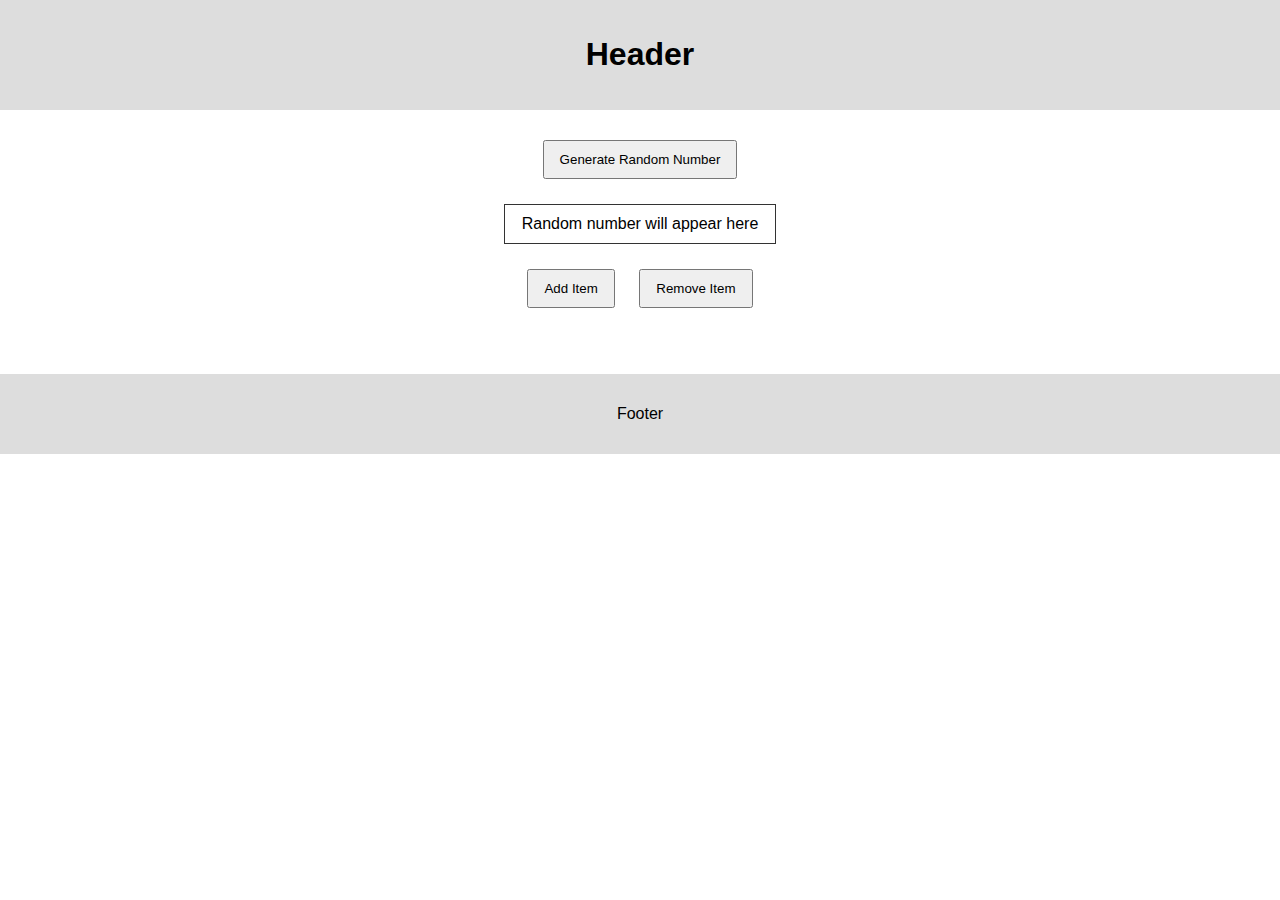
<file: C2 Q1/index.html>
<!DOCTYPE html>
<html lang="en">
<head>
    <meta charset="UTF-8">
    <title>Dynamically Generated Content</title>
    <link rel="stylesheet" href="styles.css">
</head>
<body>

    <header>
        <h1>Header</h1>
    </header>

    <main>
        <button id="generateBtn">Generate Random Number</button>
        <div id="randomNumberDisplay">Random number will appear here</div>

        <div class="item-buttons">
            <button id="addItemBtn">Add Item</button>
            <button id="removeItemBtn">Remove Item</button>
        </div>

        <ul id="itemList">
        </ul>
    </main>

    <footer>
        <p>Footer</p>
    </footer>

    <script src="script.js"></script>
</body>
</html>
</file>
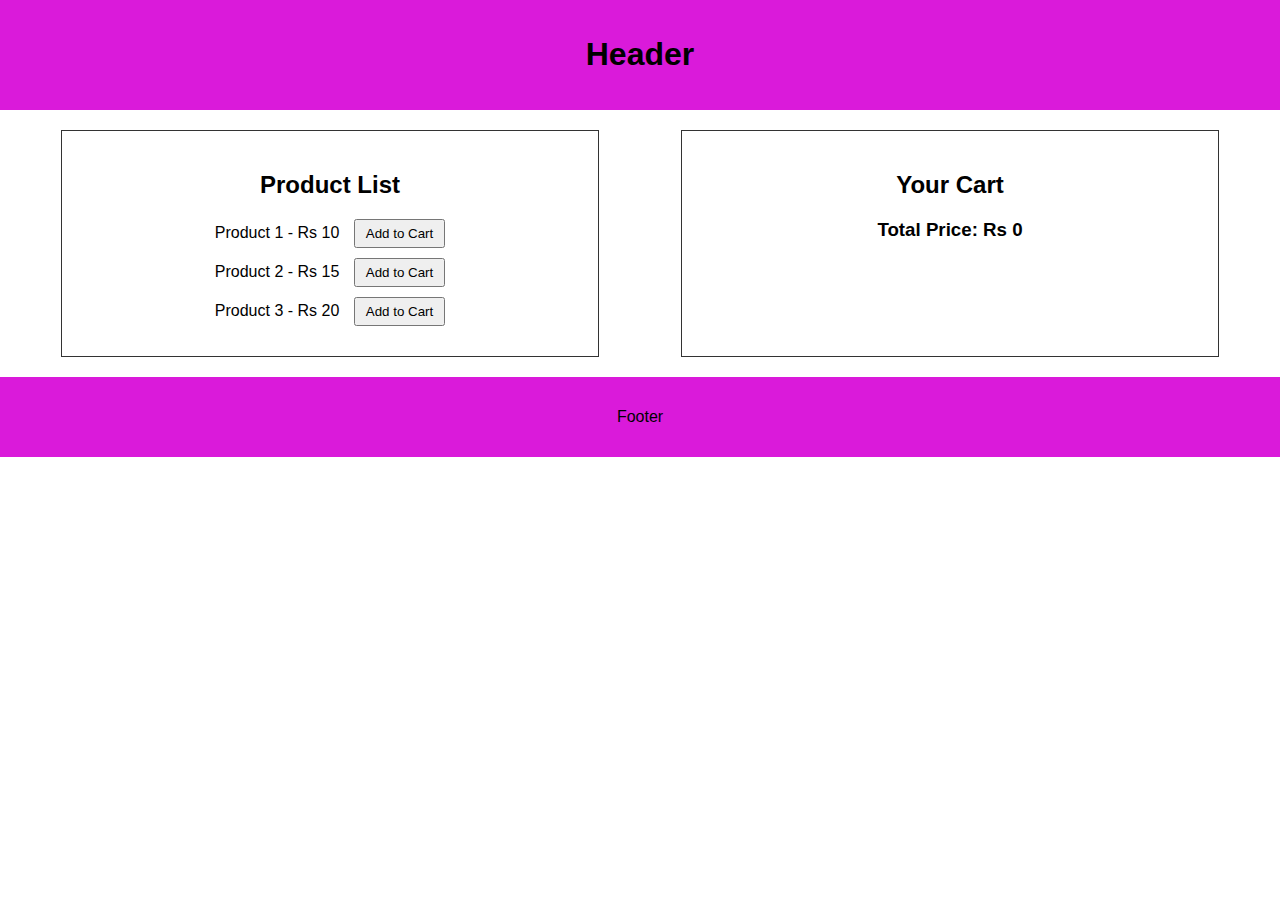
<file: C2 Q2/index.html>
<!DOCTYPE html>
<html lang="en">
<head>
    <meta charset="UTF-8">
    <title>Interactive Shopping Cart</title>
    <link rel="stylesheet" href="styles.css">
</head>
<body>

<header>
    <h1>Header</h1>
</header>

<main class="container">

    <!-- Product List -->
    <section class="products">
        <h2>Product List</h2>

        <div class="product">
            <span>Product 1 - Rs 10</span>
            <button onclick="addToCart(1)">Add to Cart</button>
        </div>

        <div class="product">
            <span>Product 2 - Rs 15</span>
            <button onclick="addToCart(2)">Add to Cart</button>
        </div>

        <div class="product">
            <span>Product 3 - Rs 20</span>
            <button onclick="addToCart(3)">Add to Cart</button>
        </div>
    </section>

    <!-- Cart Section -->
    <section class="cart">
        <h2>Your Cart</h2>
        <ul id="cartItems"></ul>
        <h3 id="totalPrice">Total Price: Rs 0</h3>
    </section>

</main>

<footer>
    <p>Footer</p>
</footer>

<script src="script.js"></script>
</body>
</html>
</file>
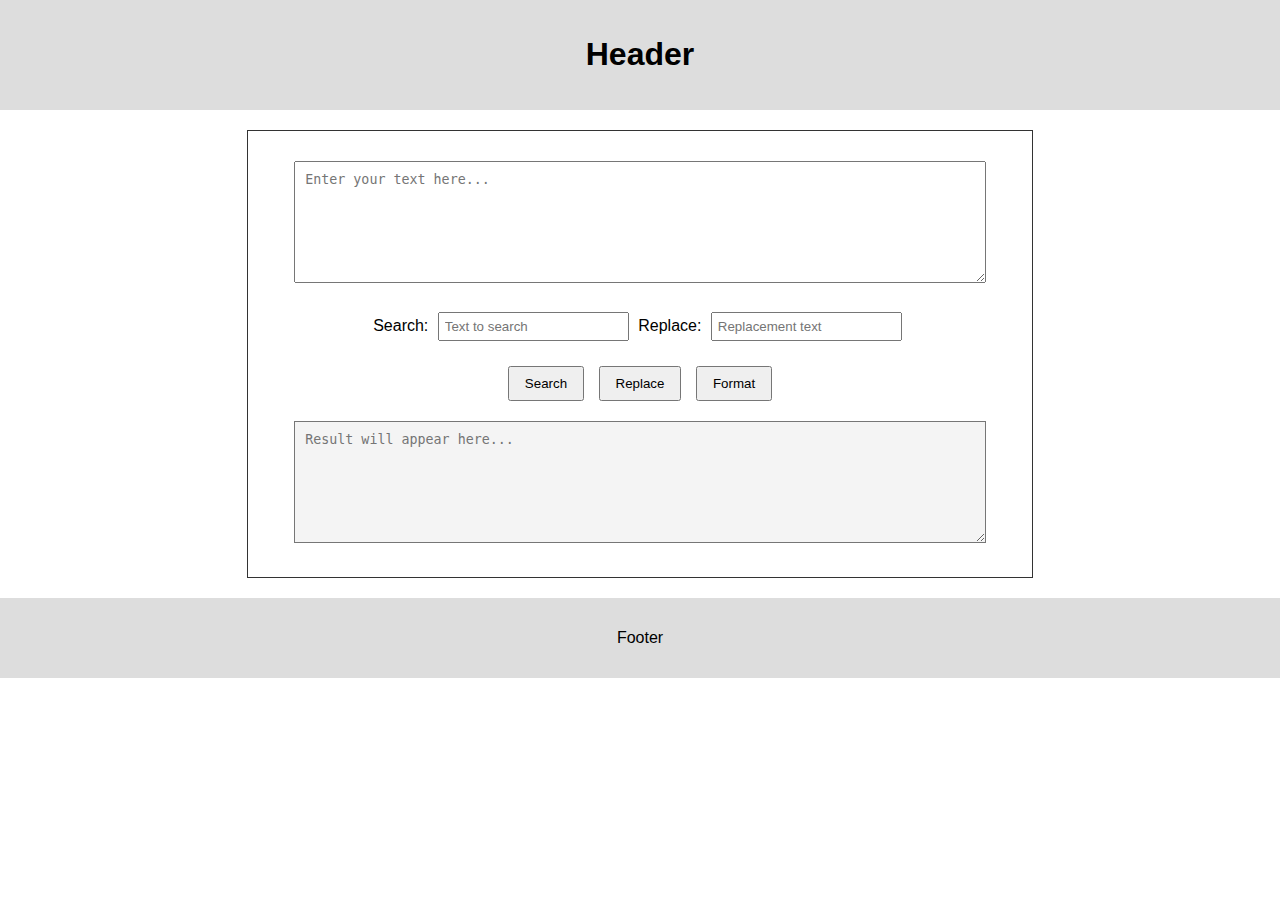
<file: C2 Q3/index.html>
<!DOCTYPE html>
<html lang="en">
<head>
    <meta charset="UTF-8">
    <title>Regex Text Manipulation</title>
    <link rel="stylesheet" href="styles.css">
</head>
<body>

<header>
    <h1>Header</h1>
</header>

<main>
    <div class="container">

        <!-- User Input -->
        <textarea id="inputText" placeholder="Enter your text here..."></textarea>

        <div class="controls">
            <label>
                Search:
                <input type="text" id="searchText" placeholder="Text to search">
            </label>

            <label>
                Replace:
                <input type="text" id="replaceText" placeholder="Replacement text">
            </label>
        </div>

        <div class="buttons">
            <button onclick="searchText()">Search</button>
            <button onclick="replaceText()">Replace</button>
            <button onclick="formatText()">Format</button>
        </div>

        <!-- Result -->
        <div class="result">
            <textarea id="resultText" placeholder="Result will appear here..." readonly></textarea>
        </div>

    </div>
</main>

<footer>
    <p>Footer</p>
</footer>

<script src="script.js"></script>
</body>
</html>
</file>
<file: C2 Q1/styles.css>
body {
    font-family: Arial, sans-serif;
    text-align: center;
    margin: 0;
    padding: 0;
}

header, footer {
    background-color: #ddd;
    padding: 15px;
}

main {
    padding: 20px;
}

button {
    padding: 10px 15px;
    margin: 10px;
    cursor: pointer;
}

#randomNumberDisplay {
    margin: 15px auto;
    padding: 10px;
    width: 250px;
    border: 1px solid #333;
}

ul {
    list-style-type: disc;
    padding-left: 40px;
    text-align: left;
    display: inline-block;
}
</file>
<file: C2 Q2/styles.css>
body {
    font-family: Arial, sans-serif;
    margin: 0;
    padding: 0;
    text-align: center;
}

header, footer {
    background-color: #da1ada;
    padding: 15px;
}

.container {
    display: flex;
    justify-content: space-around;
    padding: 20px;
}

.products, .cart {
    border: 1px solid #333;
    padding: 20px;
    width: 40%;
}

.product {
    margin: 10px 0;
}

button {
    padding: 5px 10px;
    margin-left: 10px;
    cursor: pointer;
}

ul {
    list-style-type: none;
    padding: 0;
}

li {
    margin: 10px 0;
}
</file>
<file: C2 Q3/styles.css>
body {
    font-family: Arial, sans-serif;
    margin: 0;
    padding: 0;
    text-align: center;
}

header, footer {
    background-color: #ddd;
    padding: 15px;
}

main {
    padding: 20px;
}

.container {
    border: 1px solid #333;
    padding: 20px;
    width: 60%;
    margin: auto;
}

textarea {
    width: 90%;
    height: 100px;
    margin: 10px 0;
    padding: 10px;
}

.controls {
    margin: 10px 0;
}

.controls input {
    margin: 5px;
    padding: 5px;
}

.buttons button {
    padding: 8px 15px;
    margin: 10px 5px;
    cursor: pointer;
}

.result textarea {
    background-color: #f4f4f4;
}
</file>
